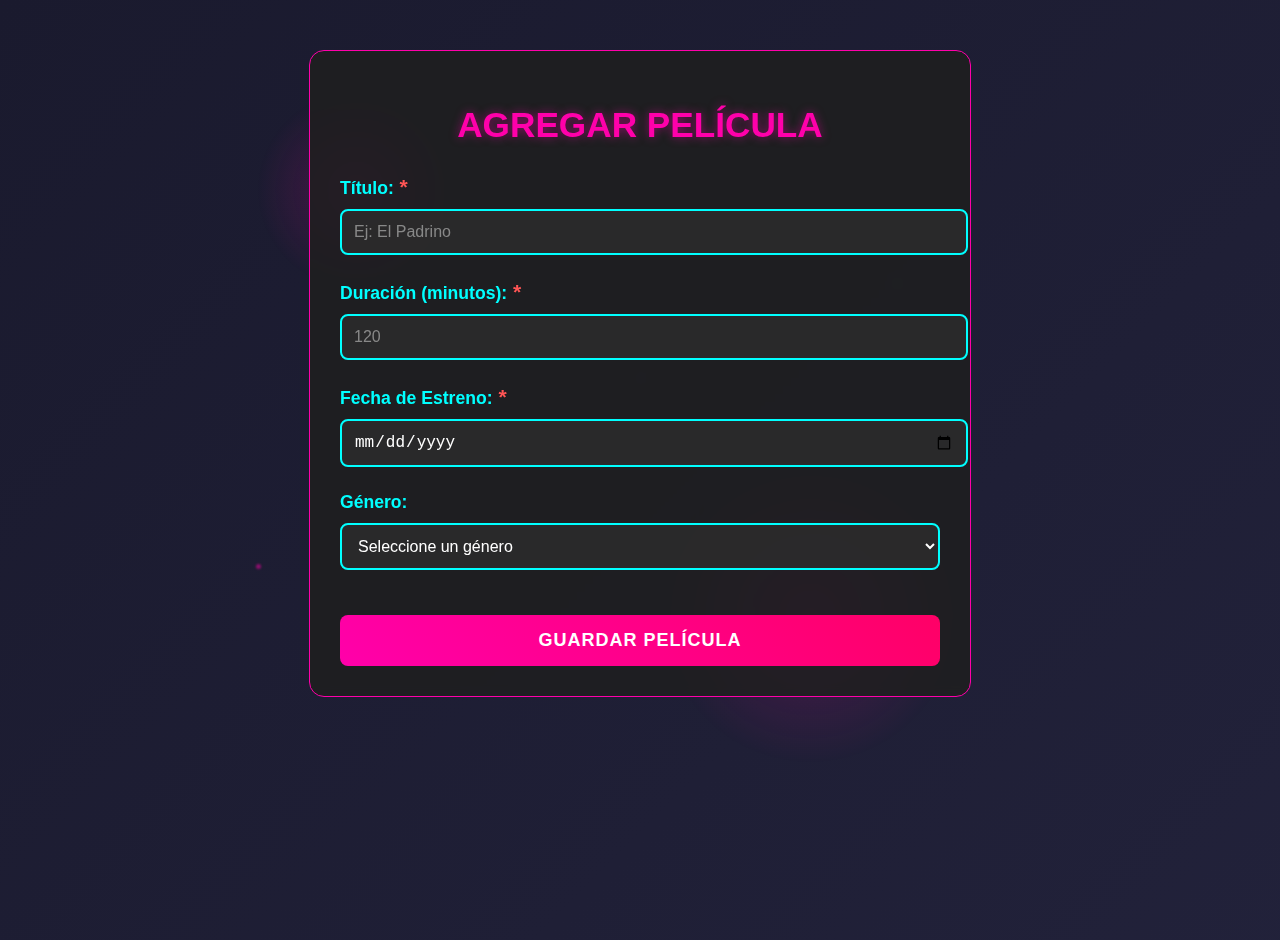
<file: src/index.html>
<!DOCTYPE html>
<html lang="es">
<head>
    <meta charset="UTF-8">
    <meta name="viewport" content="width=device-width, initial-scale=1.0">
    <title>Agregar Película</title>
    <style>
        @keyframes gradientBG {
            0% { background-position: 0% 50%; }
            50% { background-position: 100% 50%; }
            100% { background-position: 0% 50%; }
        }

        @keyframes float {
            0% { transform: translateY(0px); }
            50% { transform: translateY(-15px); }
            100% { transform: translateY(0px); }
        }

        @keyframes pulse {
            0% { box-shadow: 0 0 15px rgba(255, 0, 170, 0.5); }
            50% { box-shadow: 0 0 30px rgba(255, 0, 170, 0.8); }
            100% { box-shadow: 0 0 15px rgba(255, 0, 170, 0.5); }
        }

        @keyframes particleMove {
            0% { transform: translate(0, 0); }
            25% { transform: translate(50px, 30px); }
            50% { transform: translate(100px, 0); }
            75% { transform: translate(50px, -30px); }
            100% { transform: translate(0, 0); }
        }

        body {
            font-family: 'Segoe UI', Tahoma, Geneva, Verdana, sans-serif;
            margin: 0;
            padding: 20px;
            color: #ffffff;
            background: linear-gradient(-45deg, #0f0c29, #302b63, #24243e, #1a1a2e);
            background-size: 400% 400%;
            animation: gradientBG 15s ease infinite;
            min-height: 100vh;
            overflow-x: hidden;
            position: relative;
        }

        .container {
            max-width: 600px;
            margin: 30px auto;
            background-color: rgba(30, 30, 30, 0.85);
            padding: 30px;
            border-radius: 15px;
            border: 1px solid #ff00aa;
            position: relative;
            z-index: 1;
            backdrop-filter: blur(5px);
            animation: float 6s ease-in-out infinite;
        }

        h1 {
            color: #ff00aa;
            text-align: center;
            margin-bottom: 30px;
            text-shadow: 0 0 10px rgba(255, 0, 170, 0.5);
            font-size: 2.2em;
            animation: pulse 3s infinite;
        }

        .form-group {
            margin-bottom: 25px;
        }

        label {
            display: block;
            margin-bottom: 10px;
            font-weight: 600;
            color: #00ffff;
            font-size: 1.1em;
        }

        input[type="text"],
        input[type="number"],
        input[type="date"],
        select {
            width: 100%;
            padding: 12px;
            background-color: rgba(45, 45, 45, 0.8);
            border: 2px solid #00ffff;
            border-radius: 8px;
            font-size: 16px;
            transition: all 0.3s;
            color: #ffffff;
        }

        input[type="text"]:focus,
        input[type="number"]:focus,
        input[type="date"]:focus,
        select:focus {
            border-color: #ff00aa;
            outline: none;
            box-shadow: 0 0 10px rgba(255, 0, 170, 0.5);
            transform: scale(1.02);
        }

        .btn-submit {
            background: linear-gradient(45deg, #ff00aa, #ff0066);
            color: white;
            border: none;
            padding: 15px 25px;
            font-size: 18px;
            border-radius: 8px;
            cursor: pointer;
            width: 100%;
            transition: all 0.3s;
            margin-top: 20px;
            font-weight: bold;
            letter-spacing: 1px;
            text-transform: uppercase;
        }

        .btn-submit:hover {
            background: linear-gradient(45deg, #ff0066, #ff00aa);
            box-shadow: 0 0 15px rgba(255, 0, 170, 0.7);
            transform: translateY(-2px);
        }

        .required-field::after {
            content: " *";
            color: #ff5555;
            font-size: 1.2em;
        }

        option {
            background-color: #2d2d2d;
            color: #ffffff;
        }

        ::placeholder {
            color: #888;
            opacity: 1;
        }

        /* Partículas CSS */
        .particle {
            position: absolute;
            background: rgba(255, 255, 255, 0.5);
            border-radius: 50%;
            filter: blur(1px);
            z-index: 0;
            animation: particleMove 15s infinite linear;
        }

        .particle:nth-child(1) {
            width: 3px;
            height: 3px;
            top: 20%;
            left: 10%;
            background: rgba(255, 0, 170, 0.6);
            animation-duration: 20s;
        }
        .particle:nth-child(2) {
            width: 4px;
            height: 4px;
            top: 70%;
            left: 80%;
            background: rgba(0, 255, 255, 0.6);
            animation-duration: 25s;
            animation-delay: 2s;
        }
        .particle:nth-child(3) {
            width: 2px;
            height: 2px;
            top: 40%;
            left: 50%;
            background: rgba(255, 255, 255, 0.4);
            animation-duration: 18s;
            animation-delay: 1s;
        }
        .particle:nth-child(4) {
            width: 5px;
            height: 5px;
            top: 60%;
            left: 20%;
            background: rgba(255, 0, 170, 0.5);
            animation-duration: 22s;
        }
        .particle:nth-child(5) {
            width: 3px;
            height: 3px;
            top: 30%;
            left: 70%;
            background: rgba(0, 255, 255, 0.5);
            animation-duration: 17s;
            animation-delay: 3s;
        }

        /* Efectos de la luz en el  CSS */
        .light-effect {
            position: fixed;
            width: 200px;
            height: 200px;
            border-radius: 50%;
            background: radial-gradient(circle, rgba(255,0,170,0.2) 0%, rgba(255,0,170,0) 70%);
            z-index: 0;
        }
        .light-effect:nth-child(1) {
            top: 10%;
            left: 20%;
            animation: pulse 8s infinite;
        }
        .light-effect:nth-child(2) {
            bottom: 15%;
            right: 25%;
            width: 300px;
            height: 300px;
            animation: pulse 10s infinite 2s;
        }
    </style>
</head>
<body>
    <div class="light-effect"></div>
    <div class="light-effect"></div>
    <div class="particle"></div>
    <div class="particle"></div>
    <div class="particle"></div>
    <div class="particle"></div>
    <div class="particle"></div>
    
    <div class="container">
        <h1>AGREGAR PELÍCULA</h1>
        <form action="http://127.0.0.1:5000/agregar" method="post">
            <div class="form-group">
                <label for="titulo" class="required-field">Título:</label>
                <input type="text" id="titulo" name="titulo" required placeholder="Ej: El Padrino">
            </div>
            
            <div class="form-group">
                <label for="duracion" class="required-field">Duración (minutos):</label>
                <input type="number" id="duracion" name="duracion" required min="1" placeholder="120">
            </div>
            
            <div class="form-group">
                <label for="fecha_estreno" class="required-field">Fecha de Estreno:</label>
                <input type="date" id="fecha_estreno" name="fecha_estreno" required>
            </div>
            
            <div class="form-group">
                <label for="genero">Género:</label>
                <select id="genero" name="genero">
                    <option value="">Seleccione un género</option>
                    <option value="accion">Acción</option>
                    <option value="comedia">Comedia</option>
                    <option value="drama">Drama</option>
                    <option value="ciencia_ficcion">Ciencia Ficción</option>
                    <option value="terror">Terror</option>
                </select>
            </div>
            
            <button type="submit" class="btn-submit">GUARDAR PELÍCULA</button>
        </form>
    </div>
</body>
</html>
</file>
